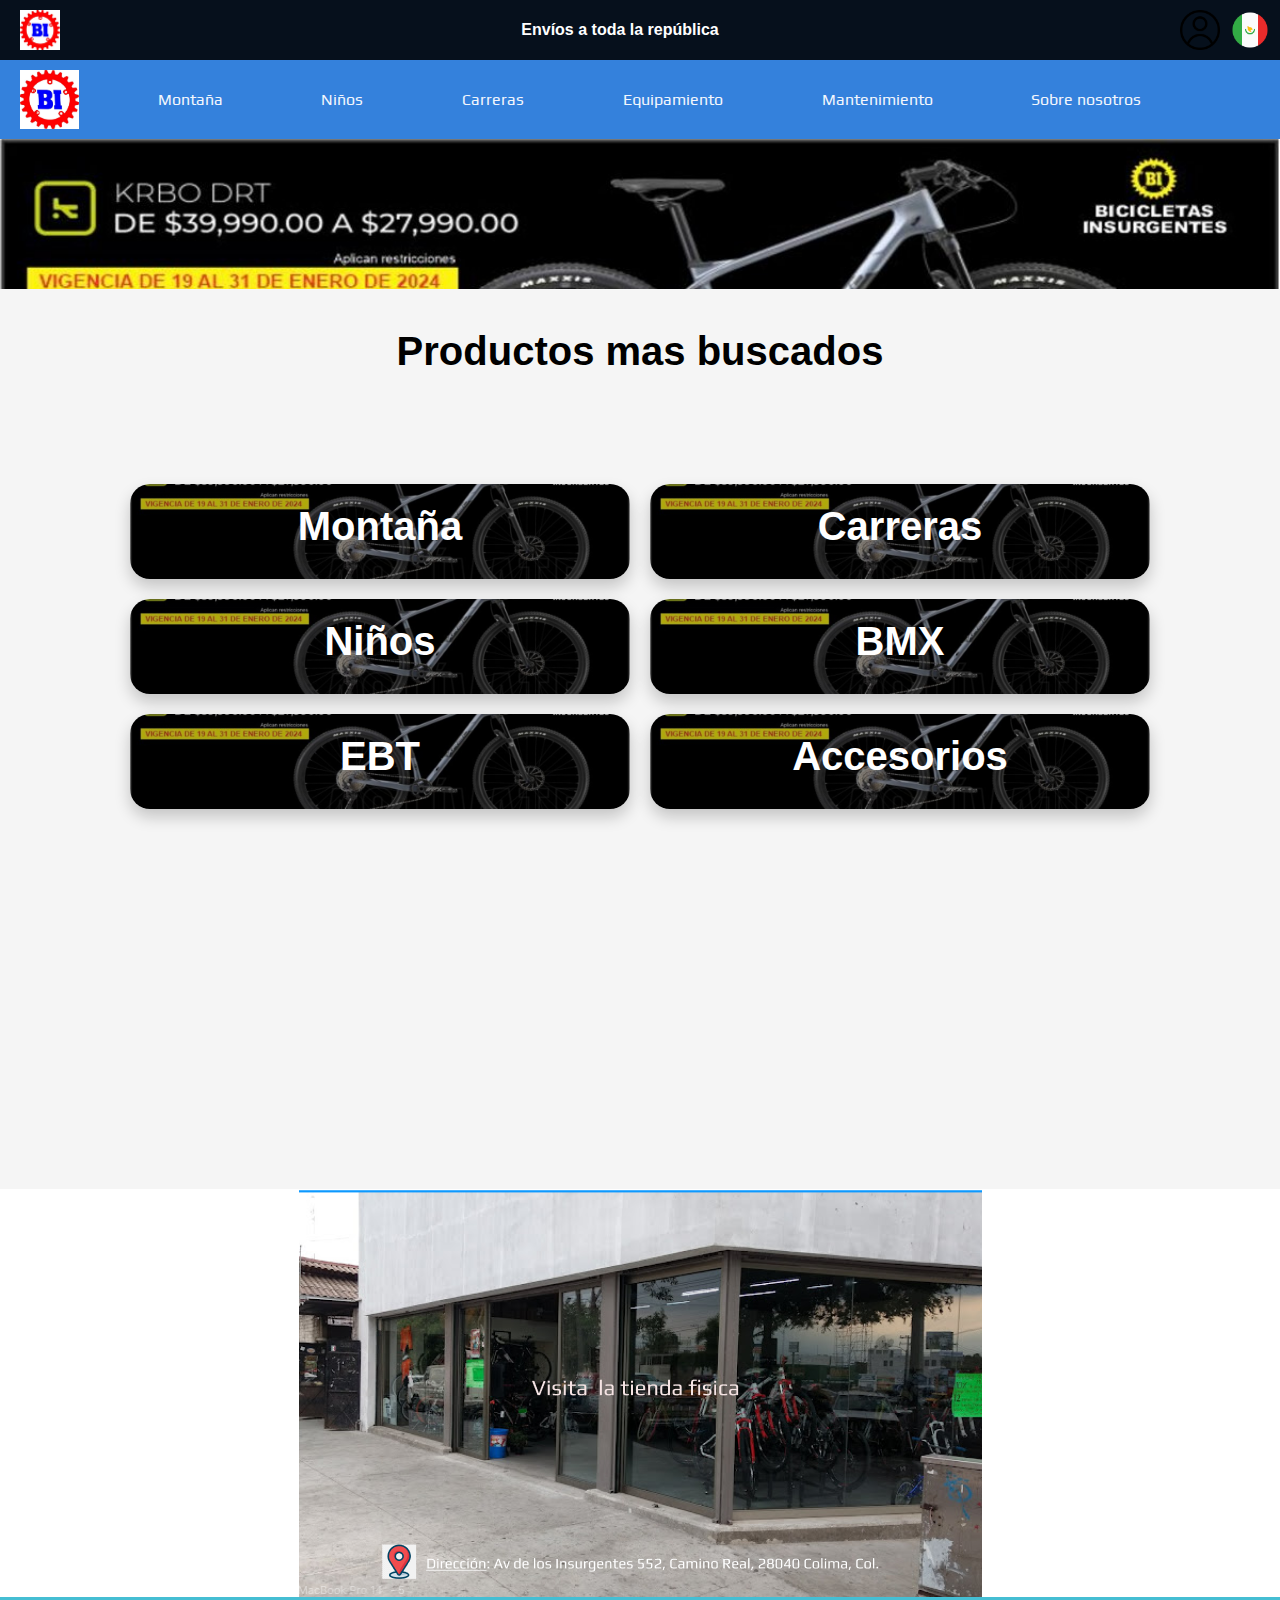
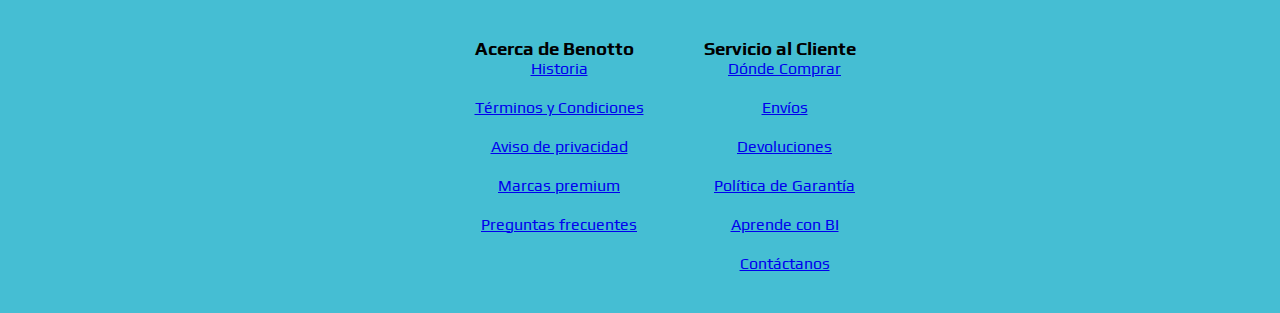
<file: html/index.html>
<!DOCTYPE html>
<html lang="en">
<head>
    <meta charset="UTF-8">
    <meta name="viewport" content="width=device-width, initial-scale=1.0">
    <title>Bicicletas Insurgentes</title>
    <link rel="stylesheet" href="style.css">
    <link rel="preconnect" href="https://fonts.googleapis.com">
    <link rel="preconnect" href="https://fonts.gstatic.com" crossorigin>
    <link href="https://fonts.googleapis.com/css2?family=Play:wght@400;700&display=swap" rel="stylesheet">
    
</head>
<body>
    <section class="header__cabeza">
        <div class="header__logo-container">
            <img class="icono_mx" src="logo.jpg" alt="">
        </div>
        <h1 class="header__header"> Envíos a toda la república </h1>
        <div class="header__logo-container">
            <img class="header__logo-cabeza" src="usuario.png">
            <img class="icono_mx" src="mexico.png" alt="">
        </div>
    </section>

    <header class="header">
        <input type="checkbox" class="header__checkbox" id="open-menu">
        <label for="open-menu" class="header__open-nav-button" role="button">=</label>
        <div class="header__logo-container">
            <img class="header__logo" src="logo.jpg">
        </div>
        <nav class="header__nav">
            <ul class="header__nav-list">
                <li class="header__nav-item"><a href="montaña.html">Montaña</a></li>
                <li class="header__nav-item"><a href="#">Niños</a></li>
                <li class="header__nav-item"><a href="#">Carreras</a></li>
                <li class="header__nav-item"><a href="#">Equipamiento</a></li>
                <li class="header__nav-item"><a href="#">Mantenimiento</a></li>
                <li class="header__nav-item"><a href="#">Sobre nosotros</a></li>
            </ul>
        </nav>
    </header>

    <section class="banner">
        <img class="banner__photo" src="banner.jpg" alt="">
    </section>

    <section class="bicicletas">
        <h2 class="bicicletas__tittle-h2">Productos mas buscados</h2>
         <div class="bicicletas__bicis-container">
              <div class="bicicletas__proyect">
                <h2 class="bicicletas__proyect-name"> Montaña</h2>
              </div>
              <div class="bicicletas__proyect">
                <h2 class="bicicletas__proyect-name"> Carreras</h2>
              </div>
              <div class="bicicletas__proyect">
                <h2 class="bicicletas__proyect-name"> Niños</h2>
              </div>
              <div class="bicicletas__proyect">
                <h2 class="bicicletas__proyect-name"> BMX</h2>
              </div>
              <div class="bicicletas__proyect">
                <h2 class="bicicletas__proyect-name"> EBT</h2>
              </div>
              <div class="bicicletas__proyect">
                <h2 class="bicicletas__proyect-name">Accesorios</h2>
              </div>
         </div>
    </section>
     <section class="tienda">
        <img src="tienda.png" alt="">
     </section>

    <footer>
        <div class="footer__content">

            <div class="footer__about">
                <h3>Acerca de Benotto</h3>
                <ul>
                    <li><a href="#">Historia</a></li>
                    <li><a href="#">Términos y Condiciones</a></li>
                    <li><a href="#">Aviso de privacidad</a></li>
                    <li><a href="#">Marcas premium</a></li>
                    <li><a href="#">Preguntas frecuentes</a></li>
                </ul>
            </div>
            
            <div class="footer__service">
                <h3>Servicio al Cliente</h3>
                <ul>
                    
                    <li><a href="#">Dónde Comprar</a></li>
                    <li><a href="#">Envíos</a></li>
                    <li><a href="#">Devoluciones</a></li>
                    <li><a href="#">Política de Garantía</a></li>
                    
                    <li><a href="#">Aprende con BI</a></li>
                    <li><a href="#">Contáctanos</a></li>
                   
                </ul>
            </div>
        </div>
    </footer>
    
</body>
</html>
</file>
<file: html/style.css>
/* Estilos CSS */

* {
    box-sizing: border-box;
    margin: 0;
    padding: 0;
}

body {
    font-family: 'Montserrat', sans-serif;
    background-color: #ffffff;
    color: #7b829c;
}

.icono_mx {
    width: 40px;
    height: auto;
    margin-left: 10px;
}

.header__cabeza {
    height: 5%;
    margin-bottom: 0;
    text-align: center;
    background-color: #06101C;
    display: flex;
    align-items: center;
    justify-content: space-between;
    font-size: 16px;
    padding: 10px;
}
.container__products-h2{
    font-size: medium;
    color: #000000;
}

.header__logo-container {
    display: flex;
    align-items: center;
}

.header__header {
    margin: 0;
    color: #fff;
    font-size: 16px;
}

.header__logo-cabeza {
    width: 40px;
    height: auto;
}

.body, div, ul, nav, header, footer, a, li, label {
    margin: 0;
    padding: 0;
}

.header {
    background-color: #3481DC;
    display: flex;
    justify-content: space-between;
    align-items: center;
    padding: 10px 20px;
    position: relative;
    z-index: 10;
    text-align: center;
    font-family: 'Play', sans-serif;
}

.header__open-nav-button {
    color: rgb(125, 162, 218);
    font-size: 3rem;
    font-weight: 600;
    position: absolute;
    right: 10px;
}

.header__checkbox {
    display: none;
}

.header__nav {
    display: none;
    background-color: #3481DC;
    position: absolute;
    height: 100vh;
    width: 100vw;
    top: 0;
    z-index: -1;
}

.header__nav-list {
    display: flex;
    flex-direction: column;
    height: 40vh;
    margin: auto;
    justify-content: space-evenly;
}

.header__checkbox:checked ~ .header__nav {
    display: flex;
}

.header__logo {
    max-width: 100%;
    width: 64px;
}

.header__nav-item {
    list-style: none;
}

.header__nav-item a {
    color: rgb(242, 246, 253);
    text-decoration: none;
}

.header__nav-item a:hover,
.header__nav-item a:active {
    text-decoration: underline;
}

/* HEADER QUERIES */

@media screen and (min-width: 600px) {
    .header__nav {
        display: block;
        position: static;
        height: auto;
        justify-content: space-between;
    }

    .header__nav-list {
        flex-direction: row;
        height: auto;
        width: auto;
        gap: 20px;
        margin-right: 40px;
    }

    .header__open-nav-button {
        display: none;
    }
}

/* profile section */

.profile {
    container-name:profile;
    container-type: inline-size;
    max-width: 1400px;
    margin: auto;
    padding: 20px;
}

.profile__wrapper {
    display: flex;
    flex-direction: column;
    justify-content: center;
    background-color: #fff;
}

.profile__data-container {
    max-width: 600px;
    padding: 12px;
}

.profile__img-container {
    max-height: 500px;
    overflow: hidden;
}

.profile__img {
    max-width: 100%;
    height: auto;
}

.profile_skills-container h2 {
    color: #7383cc;
}

.profile__skills {
    list-style: none;
    display: flex;
    margin: 10px;
    max-width: 600px;
    margin-left: 0;
    align-items: center;
}

.load-bar {
    border: 2px solid #6c82e0;
    border-radius: 8px;
    color: #fff;
    padding: 2px;
    font-size: 12px;
    width: 80%;
    margin: 4px;
    margin-left: 0;
}

.profile-skills-name {
    color: #48e;
}

.load-bar__bar {
    background-color: #48e;
    border-radius: 6px;
    padding: 4px 6px;
}

.bar--80 {
    width: 80%;
}

/* banner section */

.banner {
    width: 100%;
    max-width: 1400px;
    height: 150px;
    margin: 0 auto;
    overflow: hidden;
    box-shadow: 0 2px 4px rgba(0, 0, 0, 0.1);
}

.banner__photo {
    width: 100%;
    height: auto;
    display: block;
    margin: 0 auto;
}

.banner-text {
    text-align: center;
    margin-top: 20px;
}

.container__products {
    max-width: 800px;
    margin: 0 auto;
}

.container__products-text,
h2 {
    text-align: center;
    margin-top: 20px;
    color: #000000;
    font-size: 70px;
}

/* bicicletas section */

.bicicletas {
    background-color: #f5f5f5;
    color: #333;
    min-height: 100vh;
    display: flex;
    flex-direction: column;
    align-items: center;
    /* justify-content: center; */
    padding: 20px 20px;
}

.bicicletas__title {
    font-size: 2.5rem;
    margin-bottom: 30px;
}

.bicicletas__tittle-h2{
    font-size: 2.5rem;
    margin-bottom: 30px;
}


 .bicicletas__proyect-name{
    font-size: 2.5rem;
    margin-bottom: 30px;
    color: #ffffff;

 }

.bicicletas__bicis-container {
    display: grid;
    grid-template-columns: repeat(auto-fill, minmax(900px, 1fr)); /* Aumentamos el ancho mínimo */
    max-width: 1200px;
    margin: 60px auto;
    gap: 20px;
    padding: 20px;
    
}

.bicicletas__proyect {
    background-image: linear-gradient(rgba(0, 0, 0, 0.3), rgba(0, 0, 0, 0.3)), url("banner.jpg");
    background-position: center;
    background-size: cover;
    display: flex;
    align-items: center;
    justify-content: center;
    border-radius: 20px; /* Aumentamos el radio de la esquina */
    overflow: hidden;
    box-shadow: 0 8px 16px rgba(0, 0, 0, 0.2); /* Aumentamos la sombra */
    transition: opacity 0.3s ease;
}

.bicicletas__proyect:hover {
    opacity: 0.9;
}

@media screen and (min-width: 56.25rem) {
    .bicicletas__bicis-container {
        grid-template-columns: repeat(auto-fill, minmax(500px, 1fr)); /* Aumentamos el ancho mínimo */
    }

    .bicicletas__proyect:first-child,
    .bicicletas__proyect:nth-child(6) {
        grid-column: span 1;
    }
}

@media screen and (min-width: 81.25rem) {
    .bicicletas__bicis-container {
        grid-template-columns: repeat(auto-fill, minmax(350px, 1fr)); /* Aumentamos el ancho mínimo */
    }
}

footer {
    background-color: #45bed3;
    padding: 20px;
    text-align: center;
    box-sizing: border-box;
}

.footer__content {
    display: flex;
     justify-content: center; 
    flex-wrap: wrap; /* Permite que los elementos se envuelvan cuando no hay suficiente espacio */
    margin-right: 20px;
    color: #000000;
    font-family: play, sans-serif;
}

.footer__section {
    flex: 1;
    margin-right: 20px;
    margin-bottom: 20px; /* Agregamos un margen inferior para espaciar los elementos */
}

.footer__about, .footer__service {
    margin-top: 20px;
    margin-left: 60px;
}

.footer__about ul, .footer__service ul {
    list-style: none;
    padding: none;
    margin-left: 10px;
}

.footer__about ul li, .footer__service ul li {
    margin-bottom: 20px;
    flex-direction: row ;
}

.tienda{
        display: flex;
        justify-content: center;
        padding-top: 0%;
}
</file>
